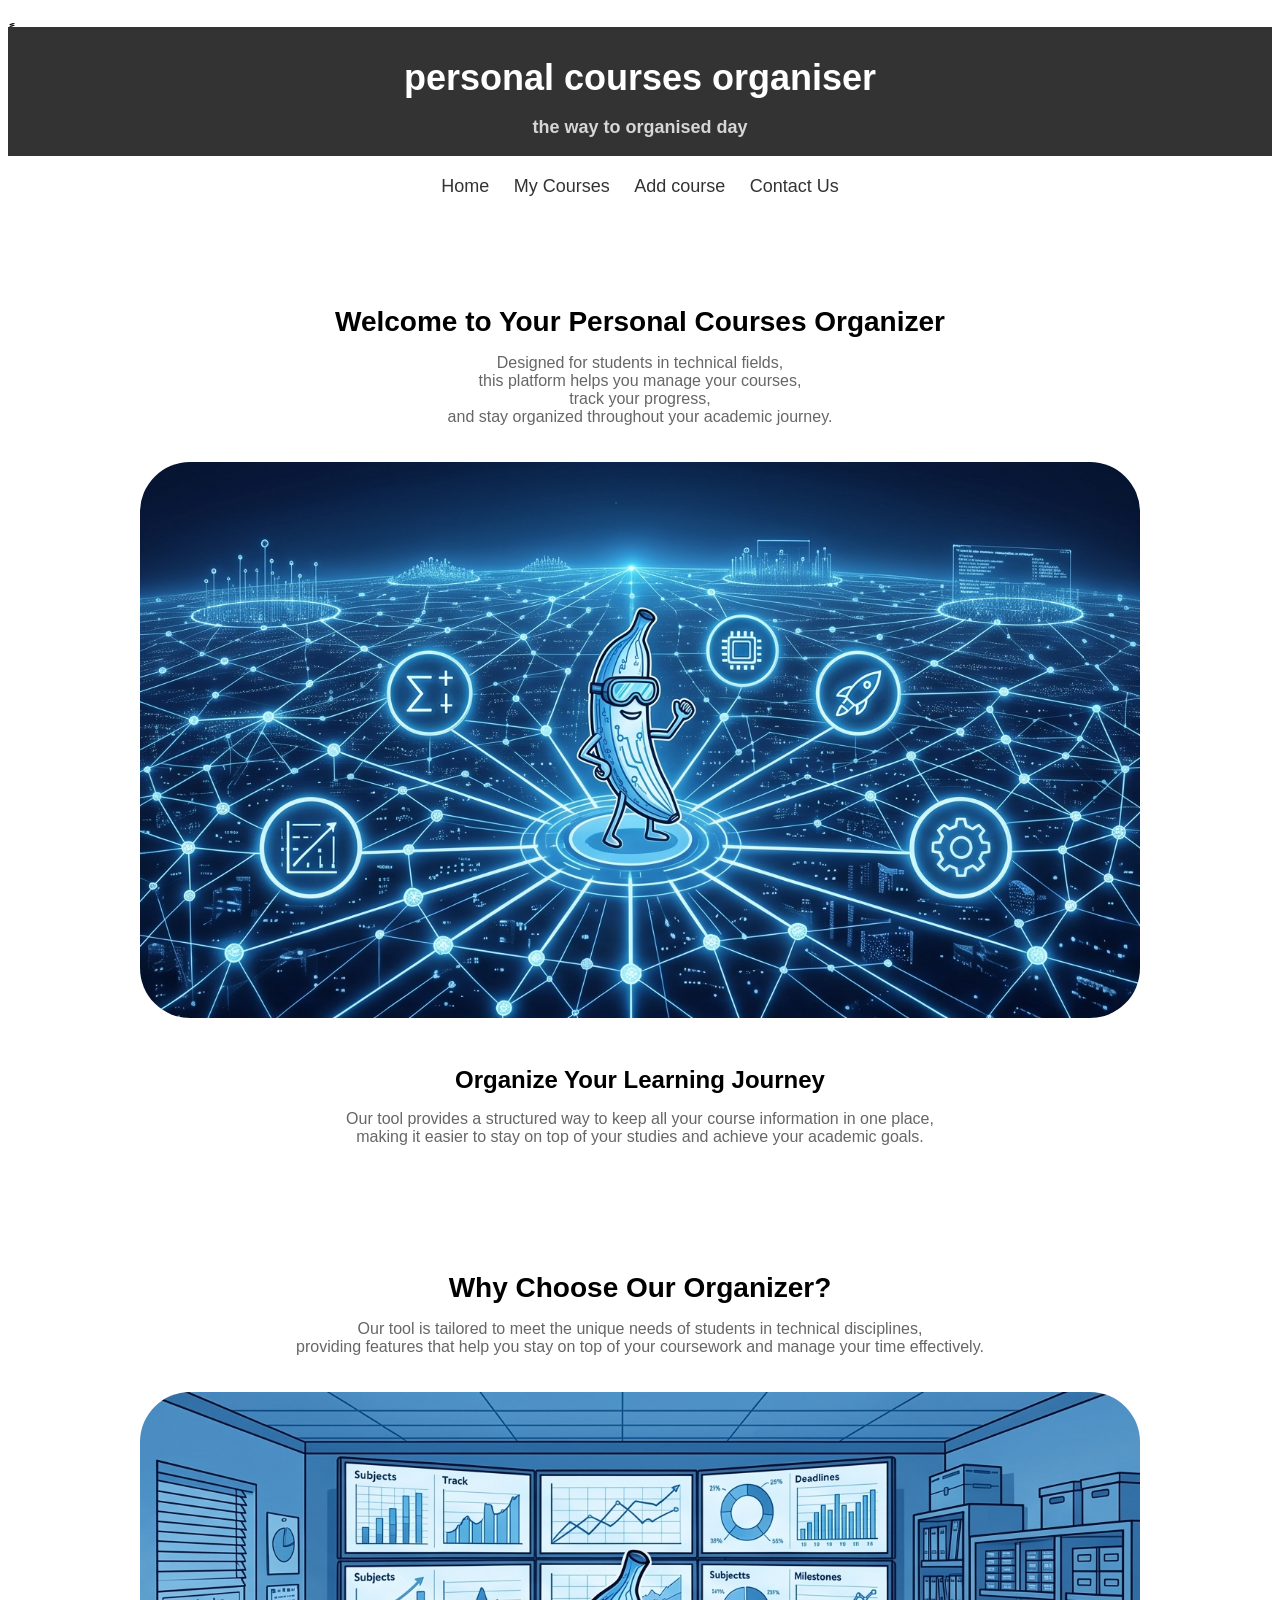
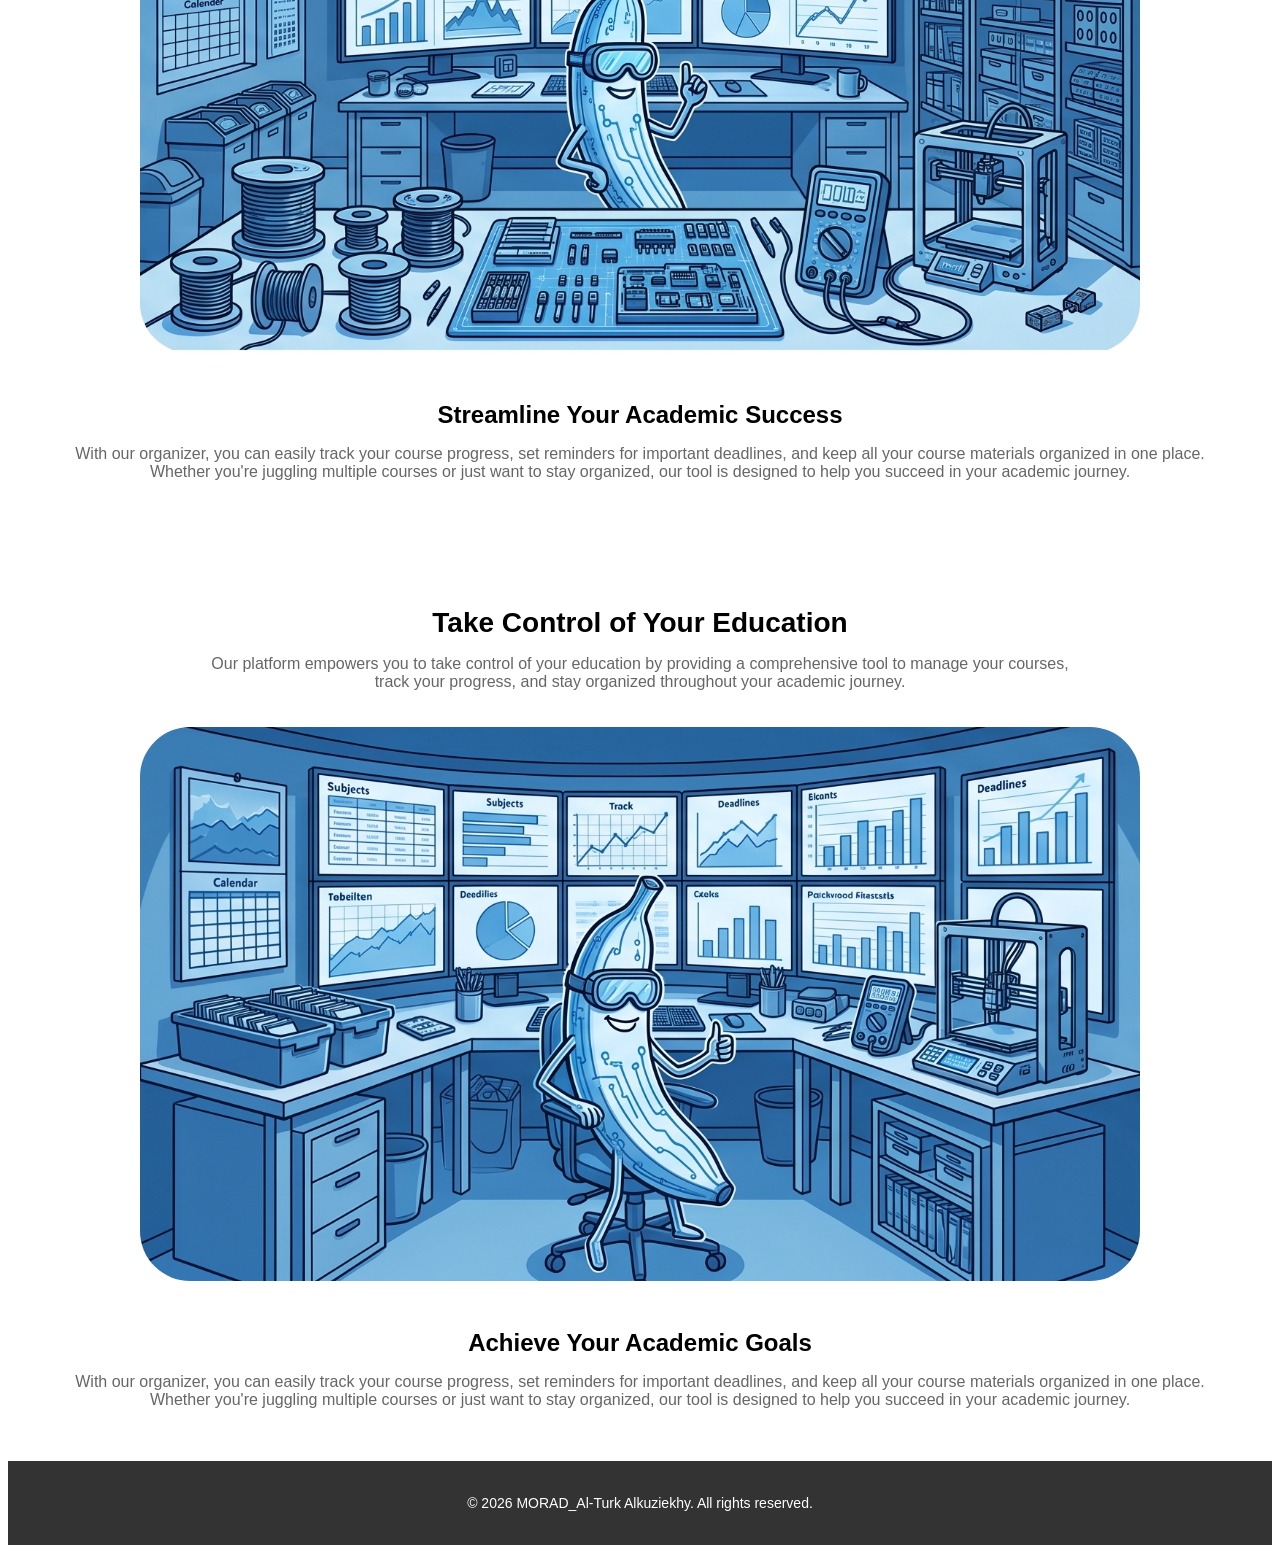
<file: index.html>
<!DOCTYPE html>
 <html>

    <head>
        <title>personal courses organiser</title>
        <meta charset="UTF-8" name="glade" content="the way to organised day">
        <link rel="stylesheet" href="style.css">ٍٍ
    </head>

    <body>
        <main>
        <center>
            <section>
                <div class="b">
                    <h1 id="Above"> personal courses organiser</h1>
                    <p><b>the way to organised day</b></p>
                </div>
                <div class="ba">
                    <a href="#Above">Home</a>
                    <a href="My_Courses.html">My Courses</a>
                    <a href="Add_Course.html">Add course</a>
                    <a href="Contact.html">Contact Us</a>
                </div>
            </section>
        <br><br>
            <section>
                <div class="fa">
                    <h2>Welcome to Your Personal Courses Organizer</h2>
                    <p>Designed for students in technical fields,
                        <br>this platform helps you manage your courses,
                        <br>track your progress,
                        <br>and stay organized throughout your academic journey.
                    </p>
                </div>
                <div class="fb">
                    <img src="Gemini_Generated_Image_lcwsqelcwsqelcw.png" height="500px" width="1000px">
                </div>
                <div class="fc">
                    <h3>Organize Your Learning Journey</h3>
                    <p>Our tool provides a structured way to keep all your course information in one place, 
                        <br>making it easier to stay on top of your studies and achieve your academic goals.
                    </p>
                </div>
            </section>
        <br><br>
            <section>
                <div class="ga">
                    <h2>Why Choose Our Organizer?</h2>
                    <p>Our tool is tailored to meet the unique needs of students in technical disciplines, 
                        <br>providing features that help you stay on top of your coursework and manage your time effectively.
                    </p>
                </div>
                <div class="fb">
                    <img src="Gemini_Generated_Image_lcwsqelcwsqelc.png" height="500px" width="1000px">
                </div>
                <div class="gc">
                    <h3>Streamline Your Academic Success</h3>
                    <p>With our organizer, you can easily track your course progress, set reminders for important deadlines, and keep all your course materials organized in one place.
                        <br>Whether you're juggling multiple courses or just want to stay organized, our tool is designed to help you succeed in your academic journey.
                    </p>
                </div>
            </section>
        <br><br>
            <section>
                <div class="ha">
                    <h2>Take Control of Your Education</h2>
                    <p>Our platform empowers you to take control of your education by providing a comprehensive tool to manage your courses, 
                        <br>track your progress, and stay organized throughout your academic journey.
                    </p>
                </div>
                <div class="fb">
                    <img src="Gemini_Generated_Image_lcwsqelcwsqel.png" height="500px" width="1000px">
                </div>
                <div class="hc">
                    <h3>Achieve Your Academic Goals</h3>
                    <p>With our organizer, you can easily track your course progress, set reminders for important deadlines, and keep all your course materials organized in one place.
                        <br>Whether you're juggling multiple courses or just want to stay organized, our tool is designed to help you succeed in your academic journey.
                    </p>
                </div>
            </section>
        </center>
        </main>
        <br><br>
        <footer class="a">
        <center>
            <p>© 2026 MORAD_Al-Turk Alkuziekhy. All rights reserved.</p>
        </center>    
        </footer>
    </body>
 </html>
</file>
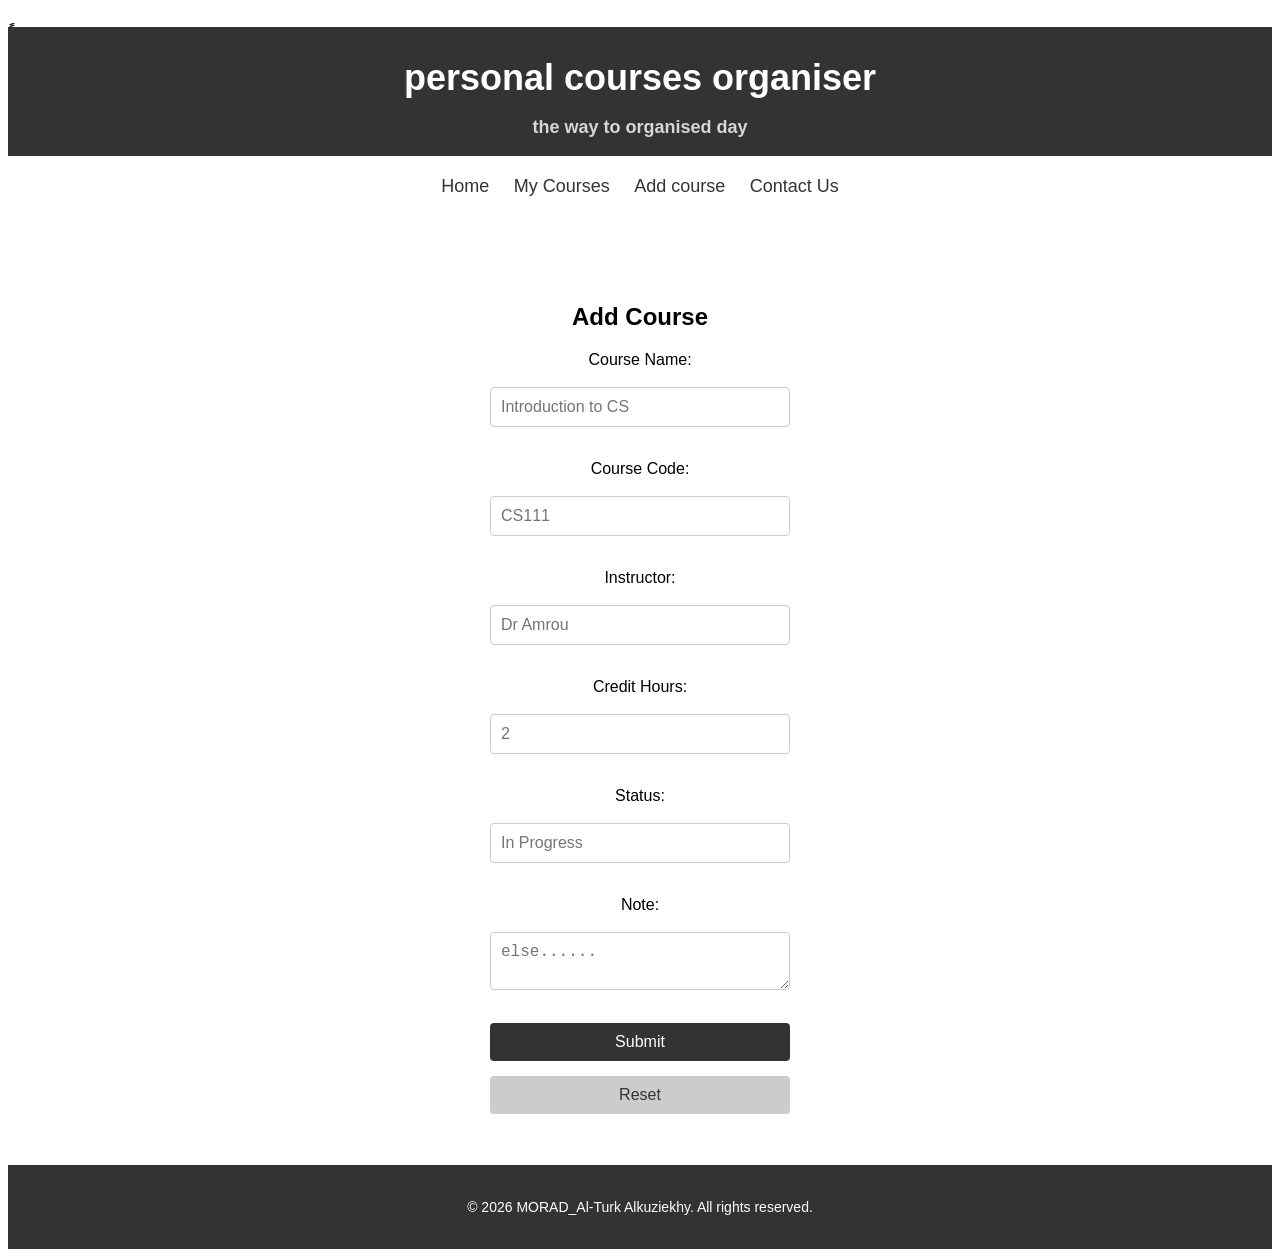
<file: Add_Course.html>
<!DOCTYPE html>
 <html>

    <head>
        <title>personal courses organiser</title>
        <meta charset="UTF-8" name="glade" content="the way to organised day">
        <link rel="stylesheet" href="style.css">ٍٍ
    </head>

    <body>
        <main>
        <center>
            <section>
                <div class="b">
                    <h1 id="Above"> personal courses organiser</h1>
                    <p><b>the way to organised day</b></p>
                </div>
                <div class="ba">
                    <a href="index.html">Home</a>
                    <a href="My_Courses.html">My Courses</a>
                    <a href="#Above">Add course</a>
                    <a href="Contact.html">Contact Us</a>
                </div>
            </section>
        <br><br>
            <section>
                <div class="d"> 
                   <h2>Add Course</h2>
                    <form>
                        <label for="name">Course Name:</label><br>
                        <input type="text" id="name" name="name" placeholder="Introduction to CS"><br>
                        <label for="code">Course Code:</label><br>
                        <input type="text" id="code" name="code" placeholder="CS111"><br>
                        <label for="instructor">Instructor:</label><br>
                        <input type="text" id="instructor" name="instructor" placeholder="Dr Amrou"><br>
                        <label for="hour">Credit Hours:</label><br>
                        <input type="number" id="hour" name="hour" placeholder="2"><br>
                        <label for="status">Status:</label><br>
                        <input type="text" id="status" name="status" placeholder="In Progress"><br>
                        <label for="Note">Note:</label><br>
                        <textarea id="Note" name="Note" placeholder="else......"></textarea><br>
                        <input type="submit" value="Submit">
                        <input type="reset" value="Reset">
                    </form>
                </div>
            </section>
        </center>
        </main>
        <br><br>
        <footer class="a">
        <center>
            <p>© 2026 MORAD_Al-Turk Alkuziekhy. All rights reserved.</p>
        </center>    
        </footer>
    </body>
 </html>
</file>
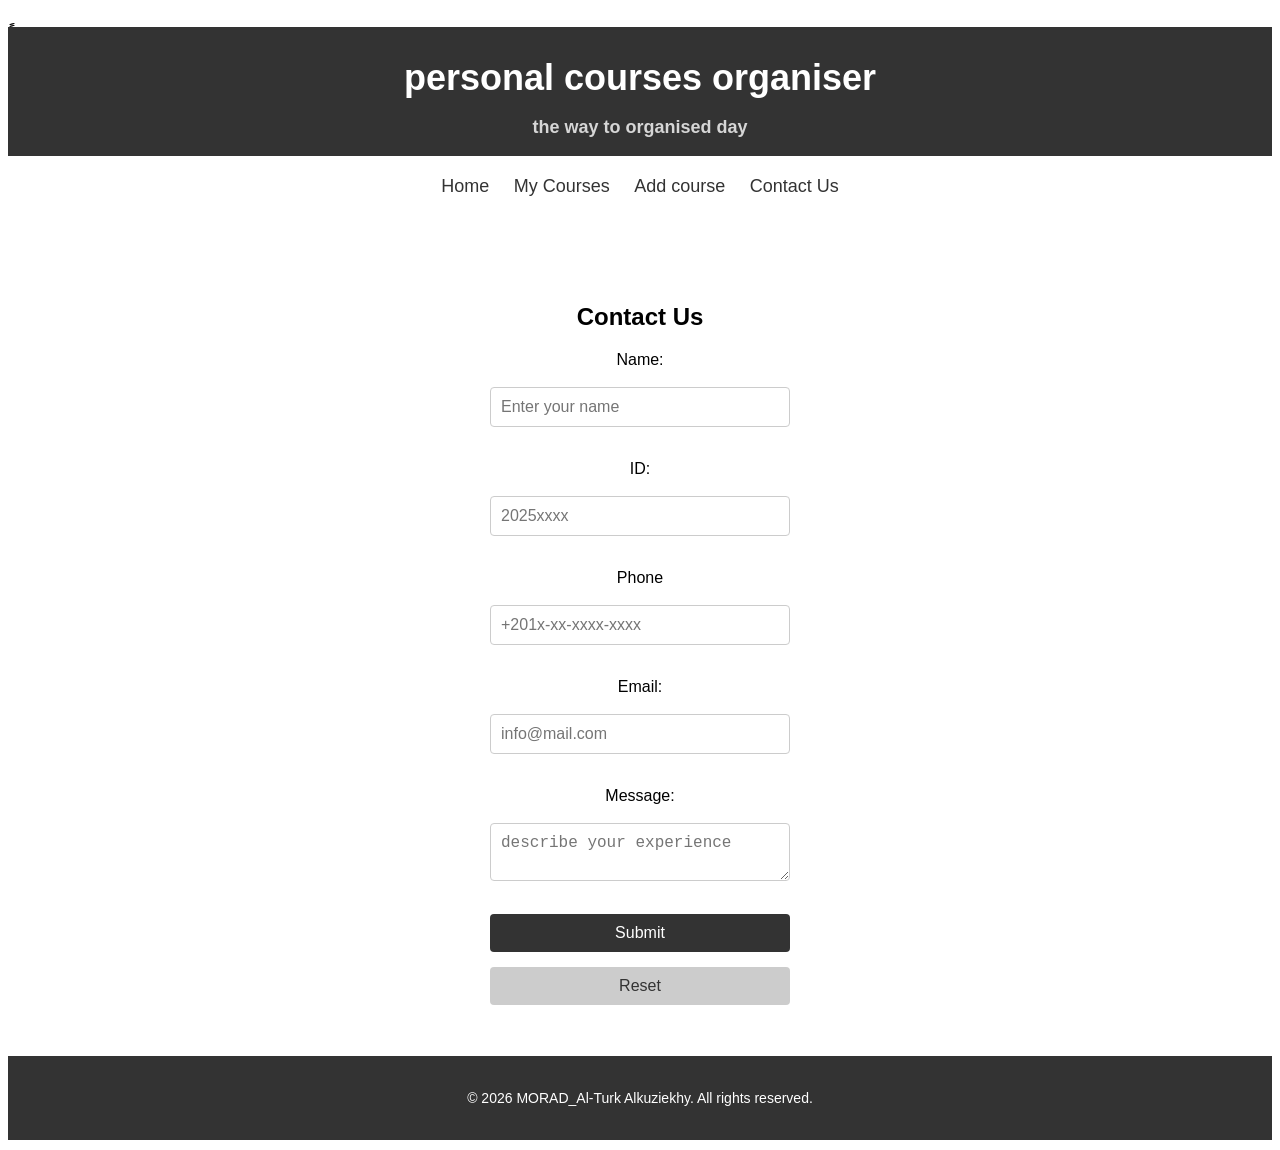
<file: Contact.html>
<!DOCTYPE html>
 <html>

    <head>
        <title>personal courses organiser</title>
        <meta charset="UTF-8" name="glade" content="the way to organised day">
        <link rel="stylesheet" href="style.css">ٍٍ
    </head>

    <body>
        <main>
        <center>
            <section>
                <div class="b">
                    <h1 id="above"> personal courses organiser</h1>
                    <p><b>the way to organised day</b></p>
                </div>
                <div class="ba">
                    <a href="index.html">Home</a>
                    <a href="My_Courses.html">My Courses</a>
                    <a href="Add_Course.html">Add course</a>
                    <a href="#above">Contact Us</a>
                </div>
            </section>
        <br><br>
            <section>
               <div class="c">
                    <h2>Contact Us</h2>
                    <form>
                        <label for="name">Name:</label><br>
                        <input type="text" id="name" name="name" placeholder="Enter your name"><br>
                        <label for="id">ID:</label><br>
                        <input type="number" id="id" name="id" placeholder="2025xxxx"><br>
                        <label for="phone">Phone</label><br>
                        <input type="tel" id="phone" name="phone" placeholder="+201x-xx-xxxx-xxxx"><br>
                        <label for="email">Email:</label><br>
                        <input type="email" id="email" name="email" placeholder="info@mail.com"><br>
                        <label for="message">Message:</label><br>
                        <textarea id="message" name="message" placeholder="describe your experience"></textarea><br>
                        <input type="submit" value="Submit">
                        <input type="reset" value="Reset">
                    </form>
                </div>
            </section>
        </center>        
        </main>
        <br><br>
        <footer class="a">
        <center>
            <p>© 2026 MORAD_Al-Turk Alkuziekhy. All rights reserved.</p>
        </center>    
        </footer>
    </body>
 </html>
</file>
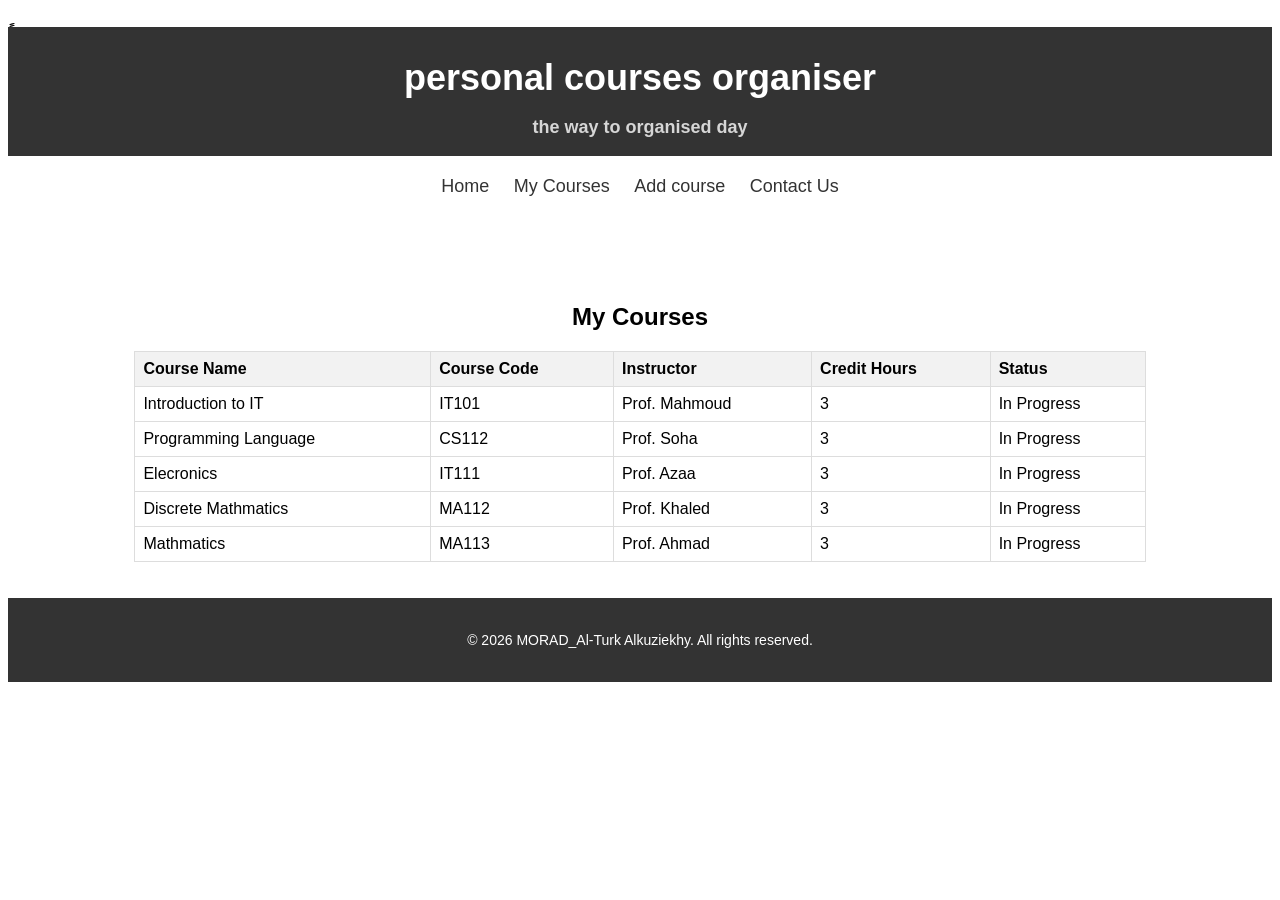
<file: My_Courses.html>
<!DOCTYPE html>
 <html>

    <head>
        <title>personal courses organiser</title>
        <meta charset="UTF-8" name="glade" content="the way to organised day">
        <link rel="stylesheet" href="style.css">ٍٍ
    </head>

    <body>
        <main>
        <center>
            <section>
                <div class="b">
                    <h1 id="Above"> personal courses organiser</h1>
                    <p><b>the way to organised day</b></p>
                </div>
                <div class="ba">
                    <a href="index.html">Home</a>
                    <a href="#Above">My Courses</a>
                    <a href="Add_Course.html">Add course</a>
                    <a href="Contact.html">Contact Us</a>
                </div>
            </section>
        <br><br>
            <section>
                <div class="e">
                    <h2>My Courses</h2>
                    <table border="1">
                        <tr>
                            <th>Course Name</th>
                            <th>Course Code</th>
                            <th>Instructor</th>
                            <th>Credit Hours</th>
                            <th>Status</th>
                        </tr>
                        <tr>
                            <td>Introduction to IT</td>
                            <td>IT101</td>
                            <td>Prof. Mahmoud</td>
                            <td>3</td>
                            <td>In Progress</td>
                        </tr>
                        <tr>
                            <td>Programming Language</td>
                            <td>CS112</td>
                            <td>Prof. Soha</td>
                            <td>3</td>
                            <td>In Progress</td>
                        </tr>
                        <tr>
                            <td>Elecronics</td>
                            <td>IT111</td>
                            <td>Prof. Azaa</td>
                            <td>3</td>
                            <td>In Progress</td>
                        </tr>
                        <tr>
                            <td>Discrete Mathmatics</td>
                            <td>MA112</td>
                            <td>Prof. Khaled</td>
                            <td>3</td>
                            <td>In Progress</td>
                        </tr>
                        <tr>
                            <td>Mathmatics</td>
                            <td>MA113</td>
                            <td>Prof. Ahmad</td>
                            <td>3</td>
                            <td>In Progress</td>
                        </tr>
                    </table>
                </div>
            </section>
        </center>
        </main>
        <br><br>
        <footer class="a">
        <center>
            <p>© 2026 MORAD_Al-Turk Alkuziekhy. All rights reserved.</p>
        </center>    
        </footer>
    </body>
 </html>
</file>
<file: style.css>
footer
{
    background-color: #333;
    color: #fff;
    padding: 20px;
    margin: 0;
    font-size: 14px;
}
head
{
    @media screen 
    {
        max-width: 850px;
    }
}
body
{
    font-family: Arial, sans-serif;
    main
    {
        section
        {
            display: flex;
            flex-direction: column;
            .b
            {
                text-align: center;
                background-color: #333;
                color: #fff;
                margin: 0px;

                h1
                {
                    font-size: 36px;
                    margin-bottom: 10px;
                }
                p
                {
                    font-size: 18px;
                    color: #d6d6d6;
                }
            }
            .ba
            {
                margin-top: 20px;
                a
                {
                    text-decoration: none;
                    color: #333;
                    margin: 0 10px;
                    font-size: 18px;
                }
                a:hover
                {
                    color: #aaa;
                }

            }
            .c
            {
                margin-top: 50px;
                form
                {
                    display: flex;
                    flex-direction: column;
                    width: 300px;
                    input, textarea
                    {
                        margin-bottom: 15px;
                        padding: 10px;
                        font-size: 16px;
                        border: 1px solid #ccc;
                        border-radius: 4px;
                    }
                    input[type="submit"]
                    {
                        background-color: #333;
                        color: #fff;
                        border: none;
                        cursor: pointer;
                    }
                    input[type="submit"]:hover
                    {
                        background-color: #555;
                    }
                    input[type="reset"]
                    {
                        background-color: #ccc;
                        color: #333;
                        border: none;
                        cursor: pointer;
                    }
                    input[type="reset"]:hover
                    {
                        background-color: #aaa;
                    }
                }
            }
            .d
            {
                margin-top: 50px;
                form
                {
                    display: flex;
                    flex-direction: column;
                    width: 300px;
                    input, textarea
                    {
                        margin-bottom: 15px;
                        padding: 10px;
                        font-size: 16px;
                        border: 1px solid #ccc;
                        border-radius: 4px;
                    }
                    input[type="submit"]
                    {
                        background-color: #333;
                        color: #fff;
                        border: none;
                        cursor: pointer;
                    }
                    input[type="submit"]:hover
                    {
                        background-color: #555;
                    }
                    input[type="reset"]
                    {
                        background-color: #ccc;
                        color: #333;
                        border: none;
                        cursor: pointer;
                    }
                    input[type="reset"]:hover
                    {
                        background-color: #aaa;
                    }
                }
            }
            .e
            {
                margin-top: 50px;
                table
                {
                    border-collapse: collapse;
                    width: 80%;
                    th, td
                    {
                        border: 1px solid #ddd;
                        padding: 8px;
                        text-align: left;
                    }
                    th
                    {
                        background-color: #f2f2f2;
                    }
                }
            }
            .fa
            {
                text-align: center;
                margin-top: 50px;
                h2
                {
                    font-size: 28px;
                    margin-bottom: 10px;
                }
                p
                {
                    font-size: 16px;
                    color: #666;
                }
            }
            .fb
            {
                margin-top: 20px;
                img
                {
                    max-width: 100%;
                    height: auto;
                    border-radius: 50px; 
                }
            }
            .fc
            {
                text-align: center;
                margin-top: 20px;
                h3
                {
                    font-size: 24px;
                    margin-bottom: 10px;
                }
                p
                {
                    font-size: 16px;
                    color: #666;
                }
            }
            .ga
            {
                text-align: center;
                margin-top: 50px;
                h2
                {
                    font-size: 28px;
                    margin-bottom: 10px;
                }
                p
                {
                    font-size: 16px;
                    color: #666;
                }
            }
            .gb
            {
                margin-top: 20px;
                img
                {
                    max-width: 100%;
                    height: auto;
                }
            }
            .gc
            {
                text-align: center;
                margin-top: 20px;
                h3
                {
                    font-size: 24px;
                    margin-bottom: 10px;
                }
                p
                {
                    font-size: 16px;
                    color: #666;
                }
            }
            .ha
            {
                text-align: center;
                margin-top: 50px;
                h2
                {
                    font-size: 28px;
                    margin-bottom: 10px;
                }
                p
                {
                    font-size: 16px;
                    color: #666;
                }
            }
            .hb
            {
                margin-top: 20px;
                img
                {
                    max-width: 100%;
                    height: auto;
                }
            }
            .hc
            {
                text-align: center;
                margin-top: 20px;
                h3
                {
                    font-size: 24px;
                    margin-bottom: 10px;
                }
                p
                {
                    font-size: 16px;
                    color: #666;
                }
            }
        }
    }
}
</file>
